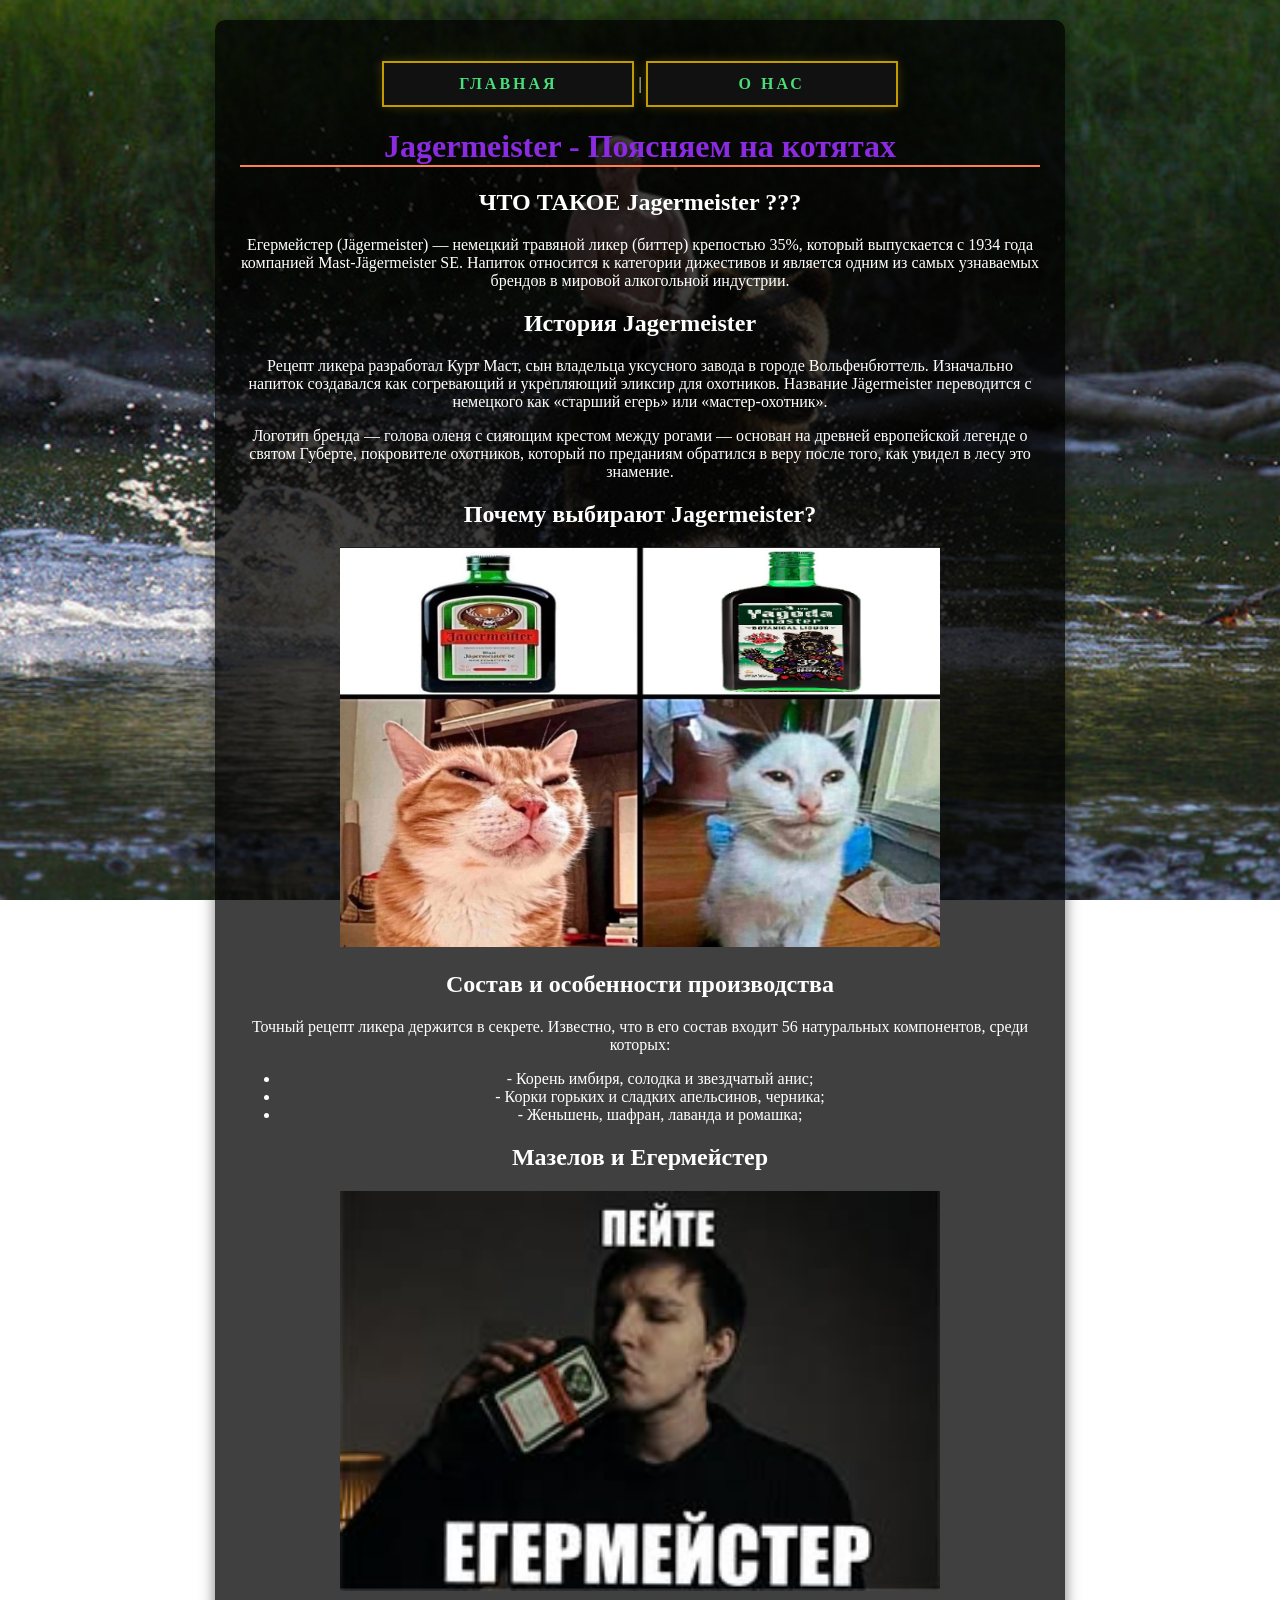
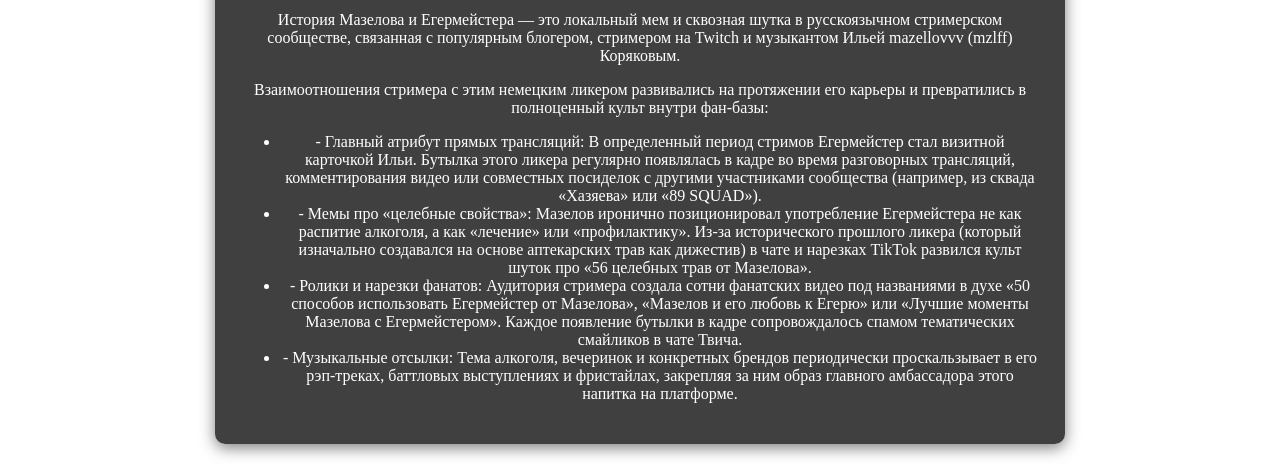
<file: index.html>
<!DOCTYPE html>
<html lang="en">
<head>
    <meta charset="UTF-8">
    <meta name="viewport" content="width=device-width, initial-scale=1.0">
    <title>Jagermeister</title>
    <link rel="stylesheet" href="балбесы.css">
</head>
<body>
<div style="text-align: center; color: #ffffff; background-color: rgba(0, 0, 0, 0.75); padding: 25px; margin: 20px auto; max-width: 800px; border-radius: 10px; box-shadow: 0 4px 15px rgba(0,0,0,0.5);">
    <p>
        <b class="btn-jager">Главная</b> |
        <a href="О нас.html" class="btn-jager">О нас</a> 
    </p>
    <h1>Jagermeister - Поясняем на котятах</h1>
    <h2>ЧТО ТАКОЕ Jagermeister ???</h2>
    <P>Егермейстер (Jägermeister) — немецкий травяной ликер (биттер) крепостью 35%, который выпускается с 1934 года компанией Mast-Jägermeister SE. Напиток относится к категории дижестивов и является одним из самых узнаваемых брендов в мировой алкогольной индустрии.</P>
    <h2>История Jagermeister</h2>
    <P>Рецепт ликера разработал Курт Маст, сын владельца уксусного завода в городе Вольфенбюттель. Изначально напиток создавался как согревающий и укрепляющий эликсир для охотников. Название Jägermeister переводится с немецкого как «старший егерь» или «мастер-охотник». </P>
    <p>Логотип бренда — голова оленя с сияющим крестом между рогами — основан на древней европейской легенде о святом Губерте, покровителе охотников, который по преданиям обратился в веру после того, как увидел в лесу это знамение.</p>
    <h2>Почему выбирают Jagermeister?</h2>
    <a href="Secret.html">
    <img src="images/весомый.jpg" width="600"  height="400" >
    </a>
    <h2>Состав и особенности производства</h2>
    <p>Точный рецепт ликера держится в секрете. Известно, что в его состав входит 56 натуральных компонентов, среди которых:</p>
     <ul>
    <li><code></code> - Корень имбиря, солодка и звездчатый анис;</li>
    <li><code></code> - Корки горьких и сладких апельсинов, черника;</li>
    <li><code></code> - Женьшень, шафран, лаванда и ромашка;</li>
   </ul>
   <h2><font face="Monotype Corsiva">Мазелов и Егермейстер </font></h2>
    <a href="Вред алкоголя.html">
   <img src="images/вот это уже правда.jpg" width="600"  height="400" >
   </a>
   <p>История Мазелова и Егермейстера — это локальный мем и сквозная шутка в русскоязычном стримерском сообществе, связанная с популярным блогером, стримером на Twitch и музыкантом Ильей mazellovvv (mzlff) Коряковым.</p>
   <p>Взаимоотношения стримера с этим немецким ликером развивались на протяжении его карьеры и превратились в полноценный культ внутри фан-базы:</p>
        <ul>
    <li><code></code> - Главный атрибут прямых трансляций: В определенный период стримов Егермейстер стал визитной карточкой Ильи. Бутылка этого ликера регулярно появлялась в кадре во время разговорных трансляций, комментирования видео или совместных посиделок с другими участниками сообщества (например, из сквада «Хазяева» или «89 SQUAD»).</li>
    <li><code></code> - Мемы про «целебные свойства»: Мазелов иронично позиционировал употребление Егермейстера не как распитие алкоголя, а как «лечение» или «профилактику». Из-за исторического прошлого ликера (который изначально создавался на основе аптекарских трав как дижестив) в чате и нарезках TikTok развился культ шуток про «56 целебных трав от Мазелова».</li>
    <li><code></code> - Ролики и нарезки фанатов: Аудитория стримера создала сотни фанатских видео под названиями в духе «50 способов использовать Егермейстер от Мазелова», «Мазелов и его любовь к Егерю» или «Лучшие моменты Мазелова с Егермейстером». Каждое появление бутылки в кадре сопровождалось спамом тематических смайликов в чате Твича.</li>
    <li><code></code> - Музыкальные отсылки: Тема алкоголя, вечеринок и конкретных брендов периодически проскальзывает в его рэп-треках, баттловых выступлениях и фристайлах, закрепляя за ним образ главного амбассадора этого напитка на платформе.</li>
   </ul>
   </div>
</body>
</html>
</file>
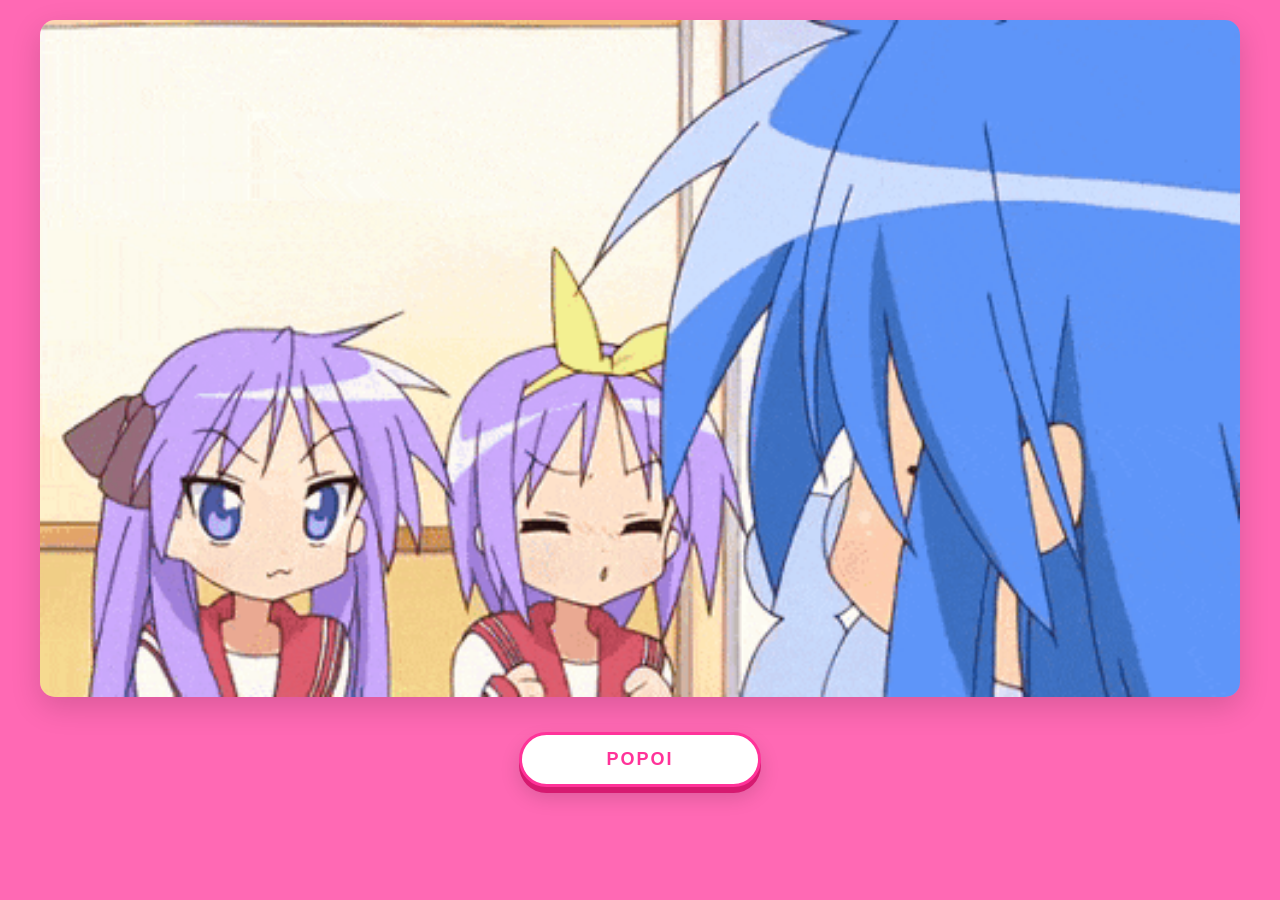
<file: Secret.html>
<!DOCTYPE html>
<html lang="en">
<head>
    <meta charset="UTF-8">
    <meta name="viewport" content="width=device-width, initial-scale=1.0">
    <title>Document</title>
    <link rel="stylesheet" href="secret balbeses.css">
</head>
<body>
        <div style="text-align: center;">
            <img src="images/konata-lucky-star.gif" width="1200" height="800" style="max-width: 100%; height: auto; border-radius: 15px; box-shadow: 0 10px 30px rgba(0,0,0,0.15);">
        <p>
        <a href="index.html" class="btn-popoi">POPOI</a>
        </p>
        </div>
</body>
</html>
</file>
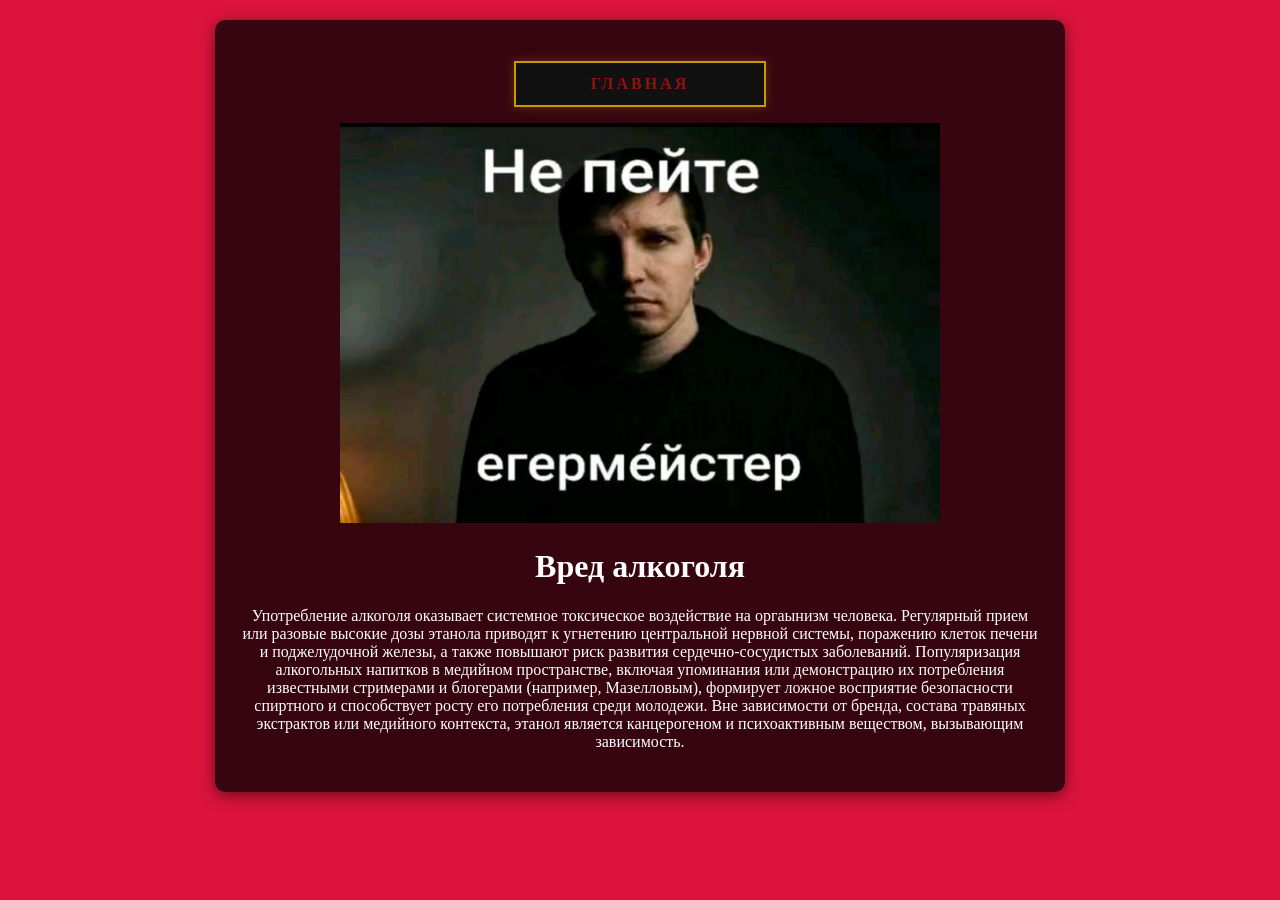
<file: Вред алкоголя.html>
<!DOCTYPE html>
<html lang="en">
<head>
    <meta charset="UTF-8">
    <meta name="viewport" content="width=device-width, initial-scale=1.0">
    <title>Document</title>
    <link rel="stylesheet" href="mazelov-balbes.css">
</head>
<body>
<style>
    body {
            background-color: #DC143C;
    }
</style>
<div style="text-align: center; color: #ffffff; background-color: rgba(0, 0, 0, 0.75); padding: 25px; margin: 20px auto; max-width: 800px; border-radius: 10px; box-shadow: 0 4px 15px rgba(0,0,0,0.5);">
    <p>
        <a href="index.html" class="btn-jager">Главная</a> 
    </p>
    <img src="images/Это обман.jpg" width="600"  height="400" >
    <h1>Вред алкоголя</h1>
    <p>Употребление алкоголя оказывает системное токсическое воздействие на оргаынизм человека. Регулярный прием или разовые высокие дозы этанола приводят к угнетению центральной нервной системы, поражению клеток печени и поджелудочной железы, а также повышают риск развития сердечно-сосудистых заболеваний. Популяризация алкогольных напитков в медийном пространстве, включая упоминания или демонстрацию их потребления известными стримерами и блогерами (например, Мазелловым), формирует ложное восприятие безопасности спиртного и способствует росту его потребления среди молодежи. Вне зависимости от бренда, состава травяных экстрактов или медийного контекста, этанол является канцерогеном и психоактивным веществом, вызывающим зависимость.</p>
</body>
</html>
</file>
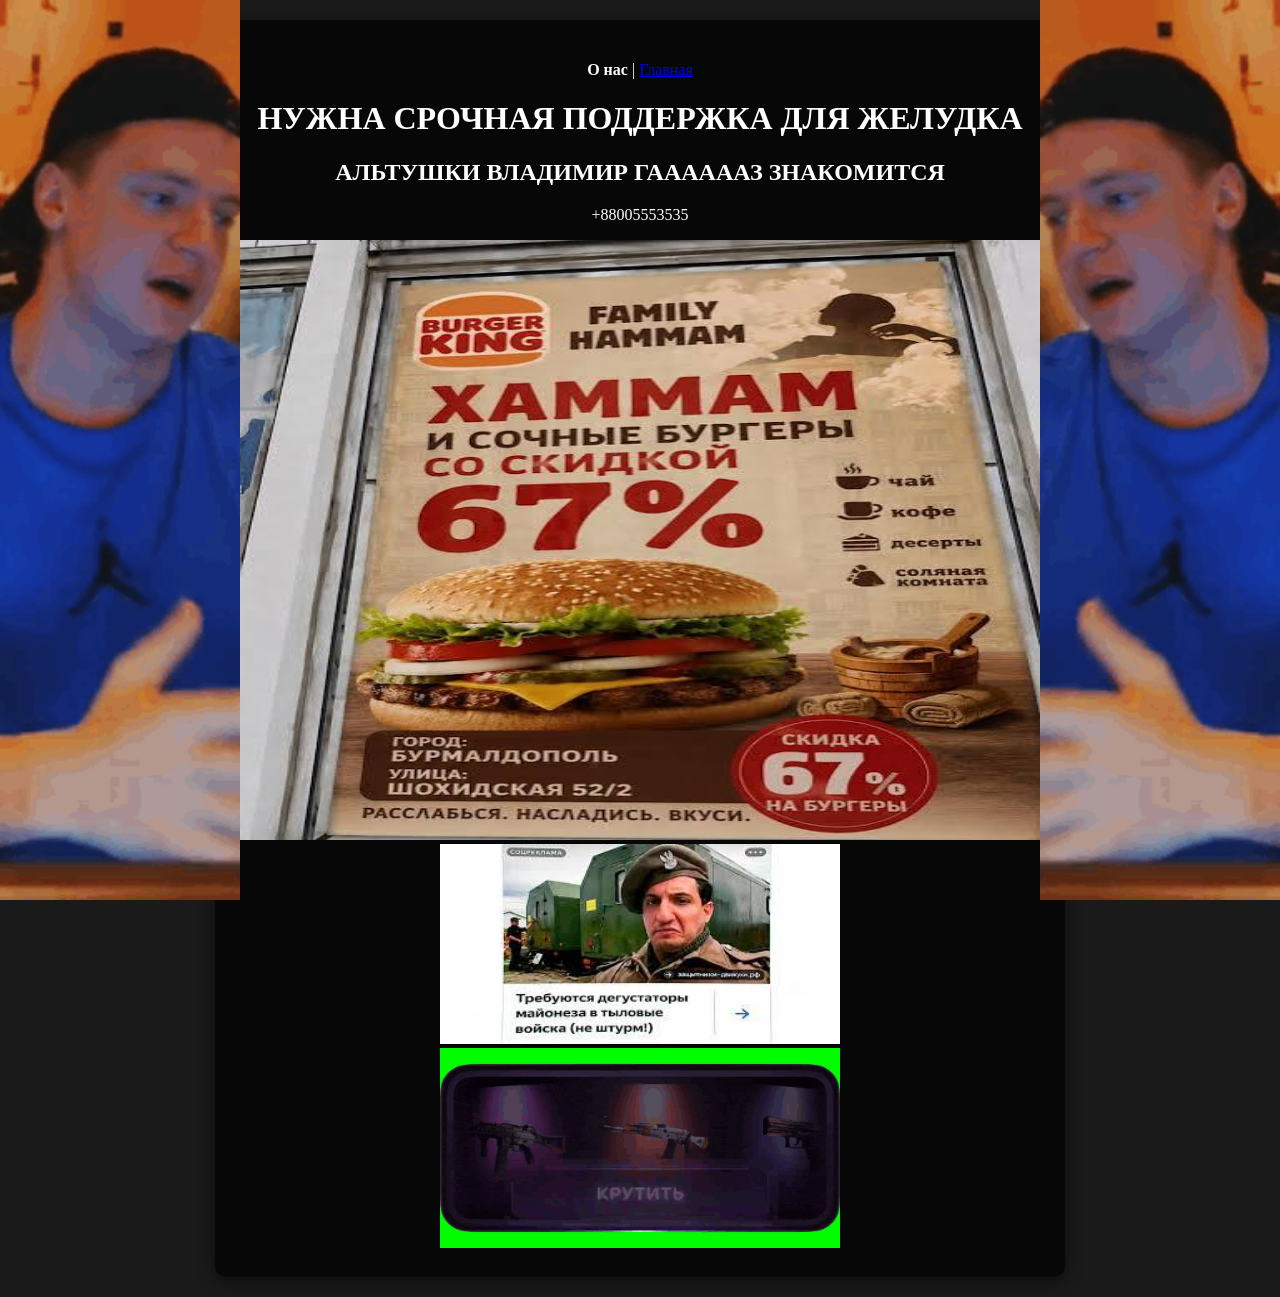
<file: О нас.html>
<!DOCTYPE html>
<html lang="en">
<head>
    <meta charset="UTF-8">
    <meta name="viewport" content="width=device-width, initial-scale=1.0">
    <title>Document</title>
    <style>
        body {
            background-color: #1a1a1a; 
            margin: 0;
            padding: 0;
            position: relative;
        }

        .bg-side {
            position: fixed;
            top: 0;
            bottom: 0;
            width: calc((100vw - 800px) / 2); 
            min-width: 100px;
            background-image: url("images/mellstroy.gif"); 
            background-size: cover; 
            background-position: center;
            background-repeat: no-repeat;
            z-index: 1;
        }

        .bg-left {
            left: 0;
        }

        .bg-right {
            right: 0;
            transform: scaleX(-1);
        }

        .main-content {
            position: relative;
            z-index: 2;
            text-align: center; 
            color: #ffffff; 
            background-color: rgba(0, 0, 0, 0.85); 
            padding: 25px; 
            margin: 20px auto; 
            max-width: 600px; 
            border-radius: 10px; 
            box-shadow: 0 4px 15px rgba(0,0,0,0.5);
        }
    </style>
</head>
<body>
    <div class="bg-side bg-left"></div>
    <div class="bg-side bg-right"></div>
    <div style="text-align: center; color: #ffffff; background-color: rgba(0, 0, 0, 0.75); padding: 25px; margin: 20px auto; max-width: 800px; border-radius: 10px; box-shadow: 0 4px 15px rgba(0,0,0,0.5);">
    <p>
        <b>О нас</b> |
        <a href="index.html" >Главная</a> 
    </p>
    <h1>НУЖНА СРОЧНАЯ ПОДДЕРЖКА ДЛЯ ЖЕЛУДКА</h1>
    <h2>АЛЬТУШКИ ВЛАДИМИР ГААААААЗ ЗНАКОМИТСЯ</h2>
    <p>+88005553535</p>
    <img src="images/победа W.jpg" width="800"  height="600" >
        <img src="images/oi.jpg" width="400"  height="200" >
    <img src="images/musordrop-musor-drop.gif" width="400"  height="200" >
</div>
</body>
</html>
</file>
<file: балбесы.css>
h1 {
    color:blueviolet;
    border-bottom: 2px solid coral;
}
body {
    background-image: url("images/putin.jpg");
    background-size: cover;
    background-position: center;
    background-repeat: no-repeat;
    background-attachment: fixed;
    margin: 0;
    padding: 0;
}

.btn-jager {
    display: inline-block;
    min-width: 200px;
    padding: 12px 24px;
    background-color: #111111;
    color: #48df7a;
    font-family: 'Georgia', serif;
    font-size: 16px;
    font-weight: bold;
    text-decoration: none;
    text-transform: uppercase;
    letter-spacing: 3px;
    border: 2px solid #c29b02;
    box-shadow: 0 0 10px rgba(255, 204, 0, 0.2);
    transition: all 0.3s ease;
    cursor: pointer;
}

.btn-jager:hover {
    background-color: #228B22;
    color: #ffffff;
    border-color: #ffffff;
    box-shadow: 0 0 20px rgba(34, 139, 34, 0.6);
}

.btn-jager:active {
    transform: scale(0.97);
    box-shadow: 0 0 5px rgba(255, 255, 255, 0.5);
}
</file>
<file: secret balbeses.css>
body {
    background-color: #FF69B4;
    margin: 0;
    padding: 20px;
    font-family: 'Segoe UI', Tahoma, Geneva, Verdana, sans-serif;
}

.btn-popoi {
    display: inline-block;
    min-width: 180px;
    padding: 14px 28px;
    background-color: #ffffff;
    color: #ff3399;
    font-size: 18px;
    font-weight: bold;
    text-decoration: none;
    text-transform: uppercase;
    letter-spacing: 2px;
    border-radius: 50px;
    border: 3px solid #ff3399;
    box-shadow: 0 6px 0 #d61a70, 0 10px 20px rgba(0, 0, 0, 0.15);
    transition: all 0.2s ease;
    cursor: pointer;
    margin-top: 15px;
}

.btn-popoi:hover {
    background-color: #ff3399;
    color: #ffffff;
    box-shadow: 0 4px 0 #d61a70, 0 6px 15px rgba(0, 0, 0, 0.2);
    transform: translateY(2px);
}

.btn-popoi:active {
    box-shadow: 0 0px 0 #d61a70, 0 2px 5px rgba(0, 0, 0, 0.2);
    transform: translateY(6px);
}
</file>
<file: mazelov-balbes.css>
body {
    background-color: #228B22;
    margin: 0;
    padding: 0;
}

.btn-jager {
    display: inline-block;
    min-width: 200px;
    padding: 12px 24px;
    background-color: #111111;
    color: #91120e;
    font-family: 'Georgia', serif;
    font-size: 16px;
    font-weight: bold;
    text-decoration: none;
    text-transform: uppercase;
    letter-spacing: 3px;
    border: 2px solid #c29b02;
    box-shadow: 0 0 10px rgba(255, 204, 0, 0.2);
    transition: all 0.3s ease;
    cursor: pointer;
}

.btn-jager:hover {
    background-color: #228B22;
    color: #ffffff;
    border-color: #ffffff;
    box-shadow: 0 0 20px rgba(34, 139, 34, 0.6);
}

.btn-jager:active {
    transform: scale(0.97);
    box-shadow: 0 0 5px rgba(255, 255, 255, 0.5);
}
</file>
